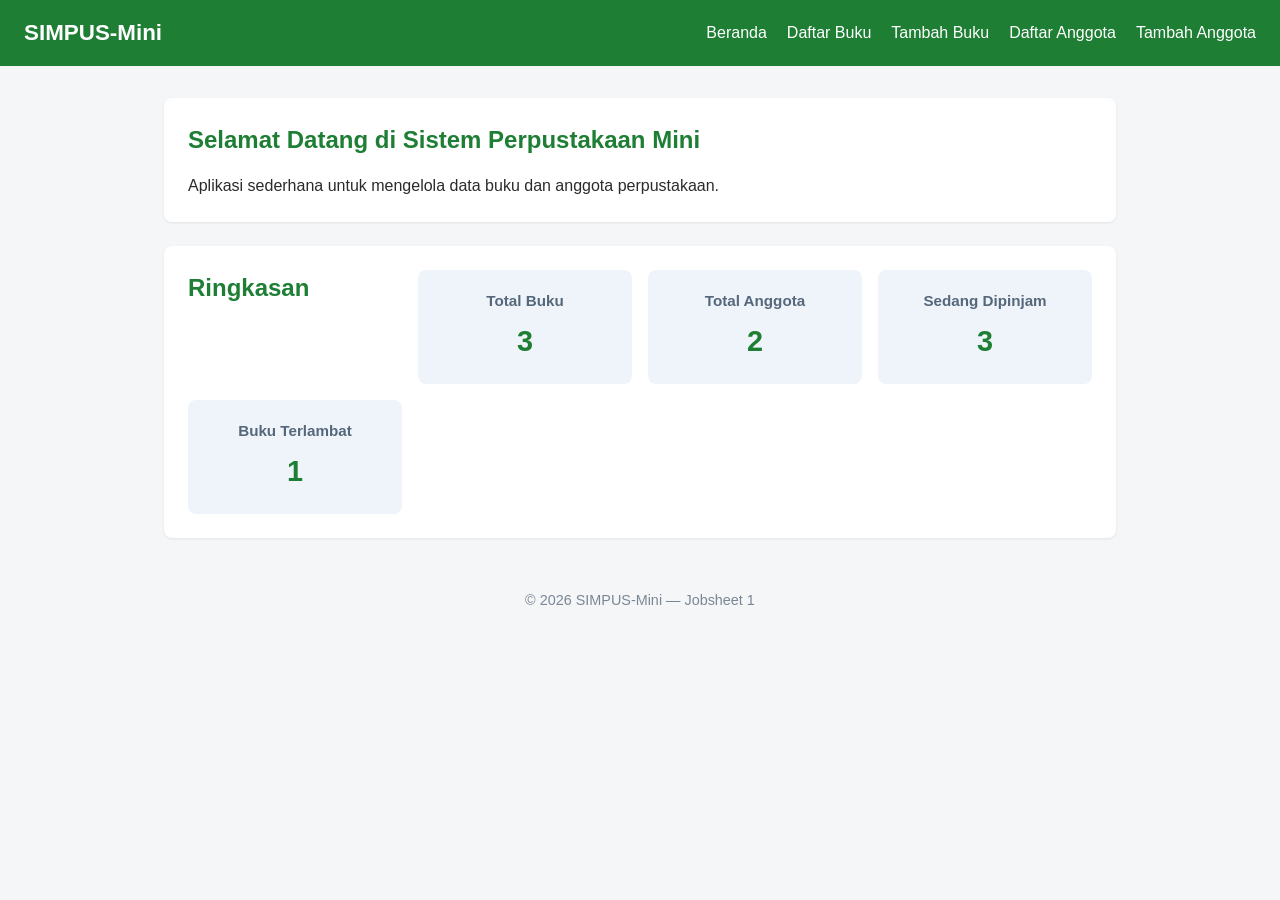
<file: jobsheet-01/index.html>
<!DOCTYPE html> 
<html lang="id"> 
<head> 
    <meta charset="UTF-8">
    <meta name="viewport" content="width=device-width, initial-scale=1"> 
    <title>SIMPUS-Mini | Beranda</title>
    <link rel="stylesheet" href="assets/css/style.css">
</head> 
<body> 
    <header> 
        <h1>SIMPUS-Mini</h1>
        <button type="button" id="nav-toggle-btn" class="nav-toggle-label" aria-label="Menu">&#9776;</button>
        <nav> 
            <ul> 
                <li><a href="index.html">Beranda</a></li> 
                <li><a href="buku/list.html">Daftar Buku</a></li> 
                <li><a href="buku/tambah.html">Tambah Buku</a></li> 
                <li><a href="anggota/list.html">Daftar Anggota</a></li> 
                <li><a href="anggota/tambah.html">Tambah Anggota</a></li> 
            </ul>
        </nav> 
    </header>      
    
    <main>         
        <section>             
            <h2>Selamat Datang di Sistem Perpustakaan Mini</h2>             
            <p>Aplikasi sederhana untuk mengelola data buku dan anggota perpustakaan.</p>         
        </section>          
        
        <section>             
            <h2>Ringkasan</h2>             
            <article>                 
                <h3>Total Buku</h3>                 
                <p>3</p>             
            </article>             
            <article>                 
                <h3>Total Anggota</h3>                 
                <p>2</p>             
            </article>             
            <article>                 
                <h3>Sedang Dipinjam</h3>                 
                <p>3</p>             
            </article>
            <article>
                <h3>Buku Terlambat</h3>
                <p>1</p>
            </article>         
        </section>     
    </main>      
    
    <footer>         
        <p>© 2026 SIMPUS-Mini — Jobsheet 1</p>     
    </footer>
    <script src="assets/js/app.js"></script>
</body> 
</html>
</file>
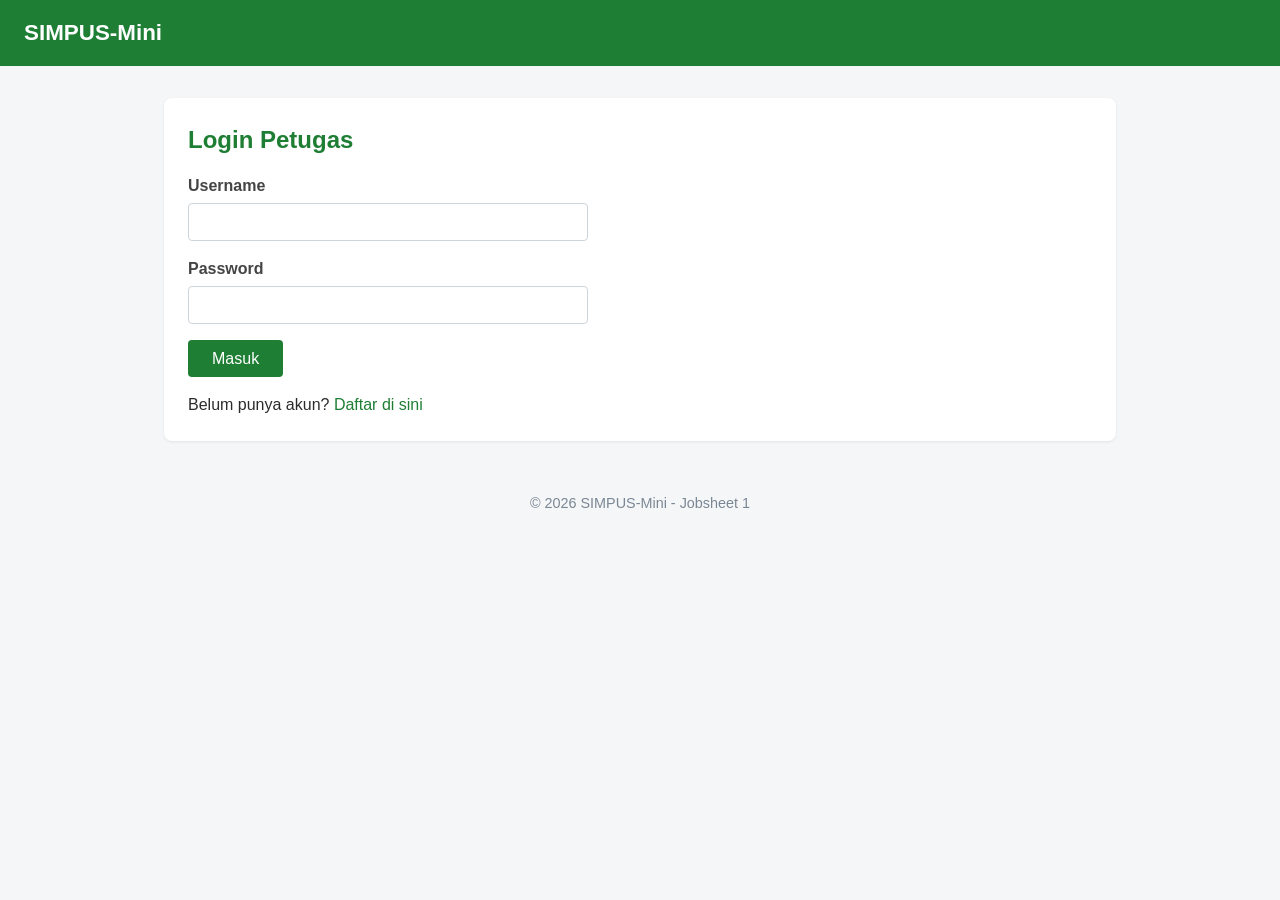
<file: jobsheet-01/login.html>
<!DOCTYPE html>
<html lang="id">
<head>
    <meta charset="UTF-8">
    <meta name="viewport" content="width=device-width, initial-scale=1">
    <title>SIMPUS-Mini - Login Petugas</title>
    <link rel="stylesheet" href="assets/css/style.css">
</head>
<body>
    <header>
        <h1>SIMPUS-Mini</h1>
    </header>

    <main>
        <section>
            <h2>Login Petugas</h2>
            <form>
                <p>
                    <label for="username">Username</label>
                    <input type="text" id="username" name="username" required>
                </p>

                <p>
                    <label for="password">Password</label>
                    <input type="password" id="password" name="password" required>
                </p>

                <p>
                    <button type="submit">Masuk</button>
                </p>
            </form>

            <p>Belum punya akun? <a href="anggota/tambah.html">Daftar di sini</a></p>
        </section>
    </main>

    <footer>
        <p>© 2026 SIMPUS-Mini - Jobsheet 1</p>
    </footer>
    <script src="assets/js/app.js"></script>
</body>
</html>
</file>
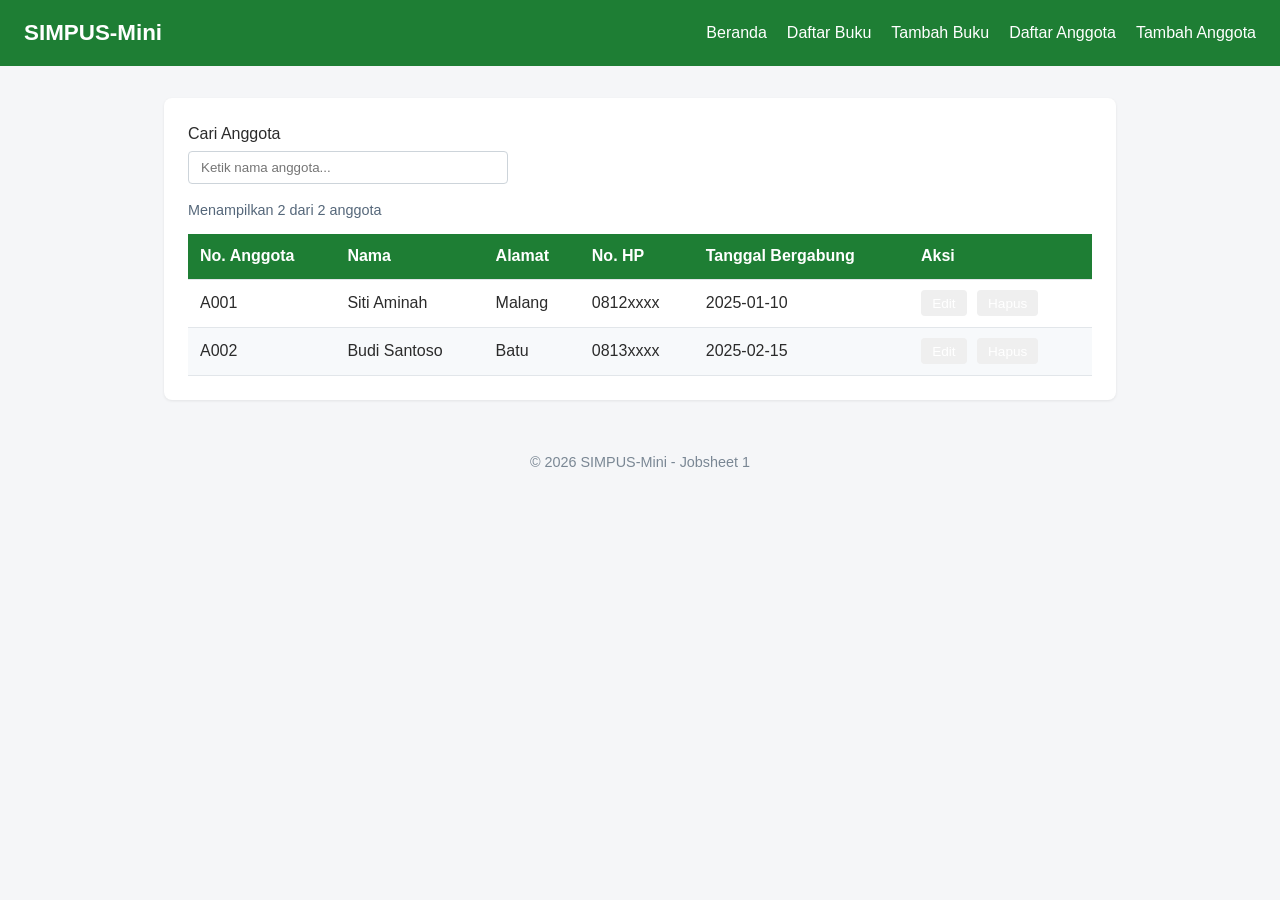
<file: jobsheet-01/anggota/list.html>
<!DOCTYPE html>
<html lang="id">
<head>
    <meta charset="UTF-8">
    <meta name="viewport" content="width=device-width, initial-scale=1">
    <title>SIMPUS-Mini - Daftar Anggota</title>
    <link rel="stylesheet" href="../assets/css/style.css">
</head>
<body>
    <header>
        <h1>SIMPUS-Mini</h1>
        <button type="button" id="nav-toggle-btn" class="nav-toggle-label" aria-label="Menu">&#9776;</button>
        <nav>
            <ul>
                <li><a href="../index.html">Beranda</a></li>
                <li><a href="../buku/list.html">Daftar Buku</a></li>
                <li><a href="../buku/tambah.html">Tambah Buku</a></li>
                <li><a href="list.html">Daftar Anggota</a></li>
                <li><a href="tambah.html">Tambah Anggota</a></li>
            </ul>
        </nav>
    </header>

    <main>
        <section>
            <div class="search-box">
                <label for="search-input">Cari Anggota</label>
                <input type="text" id="search-input" placeholder="Ketik nama anggota...">
            </div>
            <div class="table-responsive">
                <table>
                    <thead>
                        <tr>
                            <th>No. Anggota</th>
                            <th>Nama</th>
                            <th>Alamat</th>
                            <th>No. HP</th>
                            <th>Tanggal Bergabung</th>
                            <th>Aksi</th>
                        </tr>
                    </thead>
                    <tbody>
                        <tr>
                            <td>A001</td>
                            <td>Siti Aminah</td>
                            <td>Malang</td>
                            <td>0812xxxx</td>
                            <td>2025-01-10</td>
                            <td> <button type="button">Edit</button> <button type="button">Hapus</button> </td>
                        </tr>
                        <tr>
                            <td>A002</td>
                            <td>Budi Santoso</td>
                            <td>Batu</td>
                            <td>0813xxxx</td>
                            <td>2025-02-15</td>
                            <td> <button type="button">Edit</button> <button type="button">Hapus</button> </td>
                        </tr>
                    </tbody>
                </table>
            </div>
        </section>
    </main>

    <footer>
        <p>© 2026 SIMPUS-Mini - Jobsheet 1</p>
    </footer>
    <script src="../assets/js/app.js"></script>
</body>
</html>
</file>
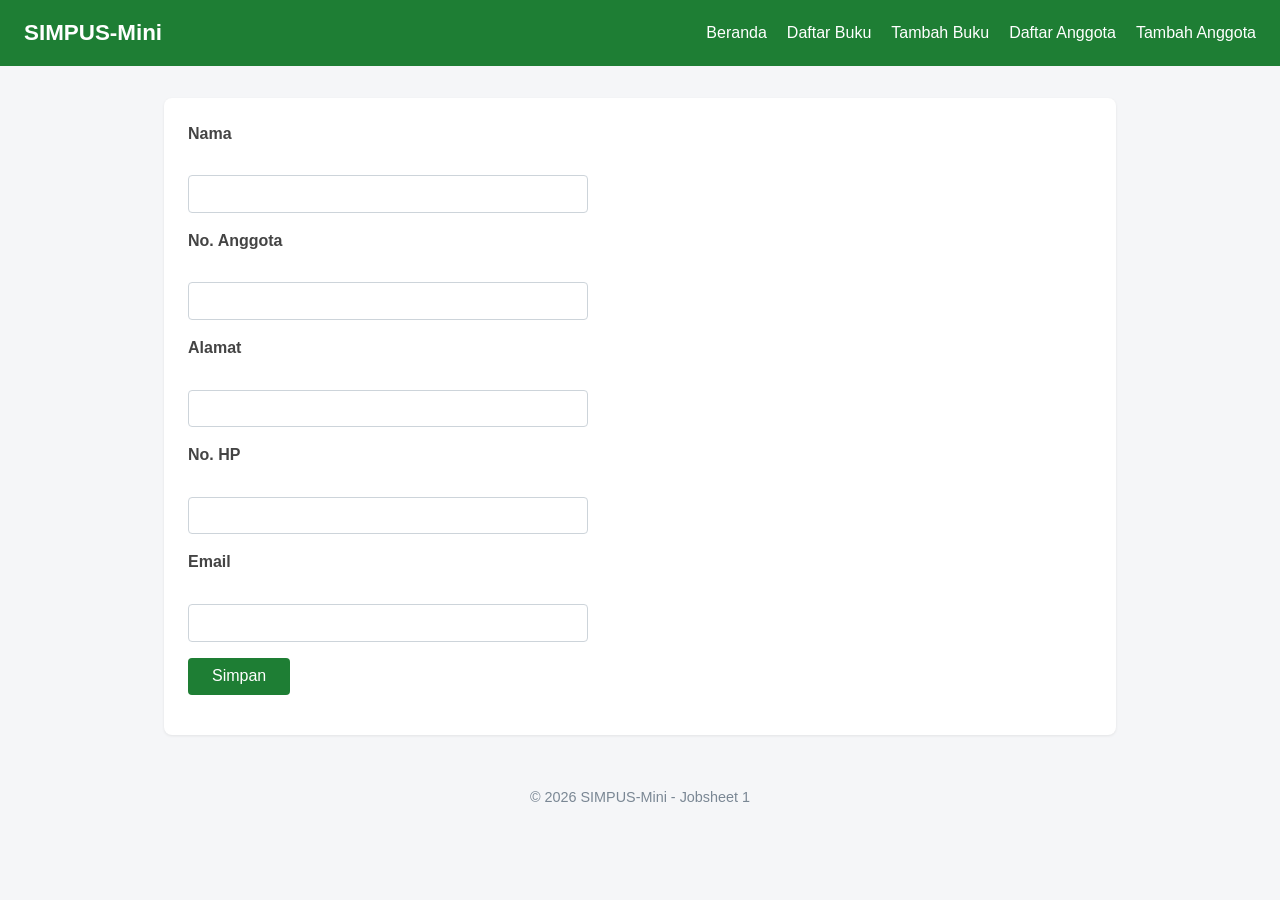
<file: jobsheet-01/anggota/tambah.html>
<!DOCTYPE html>
<html lang="id">
<head>
    <meta charset="UTF-8">
    <meta name="viewport" content="width=device-width, initial-scale=1">
    <title>SIMPUS-Mini - Tambah Anggota</title>
    <link rel="stylesheet" href="../assets/css/style.css">
</head>
<body>
    <header>
        <h1>SIMPUS-Mini</h1>
        <button type="button" id="nav-toggle-btn" class="nav-toggle-label" aria-label="Menu">&#9776;</button>
        <nav>
            <ul>
                <li><a href="../index.html">Beranda</a></li>
                <li><a href="../buku/list.html">Daftar Buku</a></li>
                <li><a href="../buku/tambah.html">Tambah Buku</a></li>
                <li><a href="list.html">Daftar Anggota</a></li>
                <li><a href="tambah.html">Tambah Anggota</a></li>
            </ul>
        </nav>
    </header>

    <main>
        <section>
            <form>
                <p> 
                    <label for="nama">Nama</label><br> 
                    <input type="text" id="nama" name="nama" required> 
                </p>
                
                <p> 
                    <label for="no_anggota">No. Anggota</label><br> 
                    <input type="text" id="no_anggota" name="no_anggota" required>
                </p>
                
                <p> 
                    <label for="alamat">Alamat</label><br> 
                    <input type="text" id="alamat" name="alamat"> 
                </p>
                
                <p> 
                    <label for="no_hp">No. HP</label><br> 
                    <input type="text" id="no_hp" name="no_hp"> 
                </p>

                <p>
                    <label for="email">Email</label><br>
                    <input type="text" id="email" name="email">
                </p>
                
                <p> <button type="submit">Simpan</button> 
                </p>
            </form>
        </section>
    </main>

    <footer>
        <p>© 2026 SIMPUS-Mini - Jobsheet 1</p>
    </footer>
    <script src="../assets/js/app.js"></script>
</body>
</html>
</file>
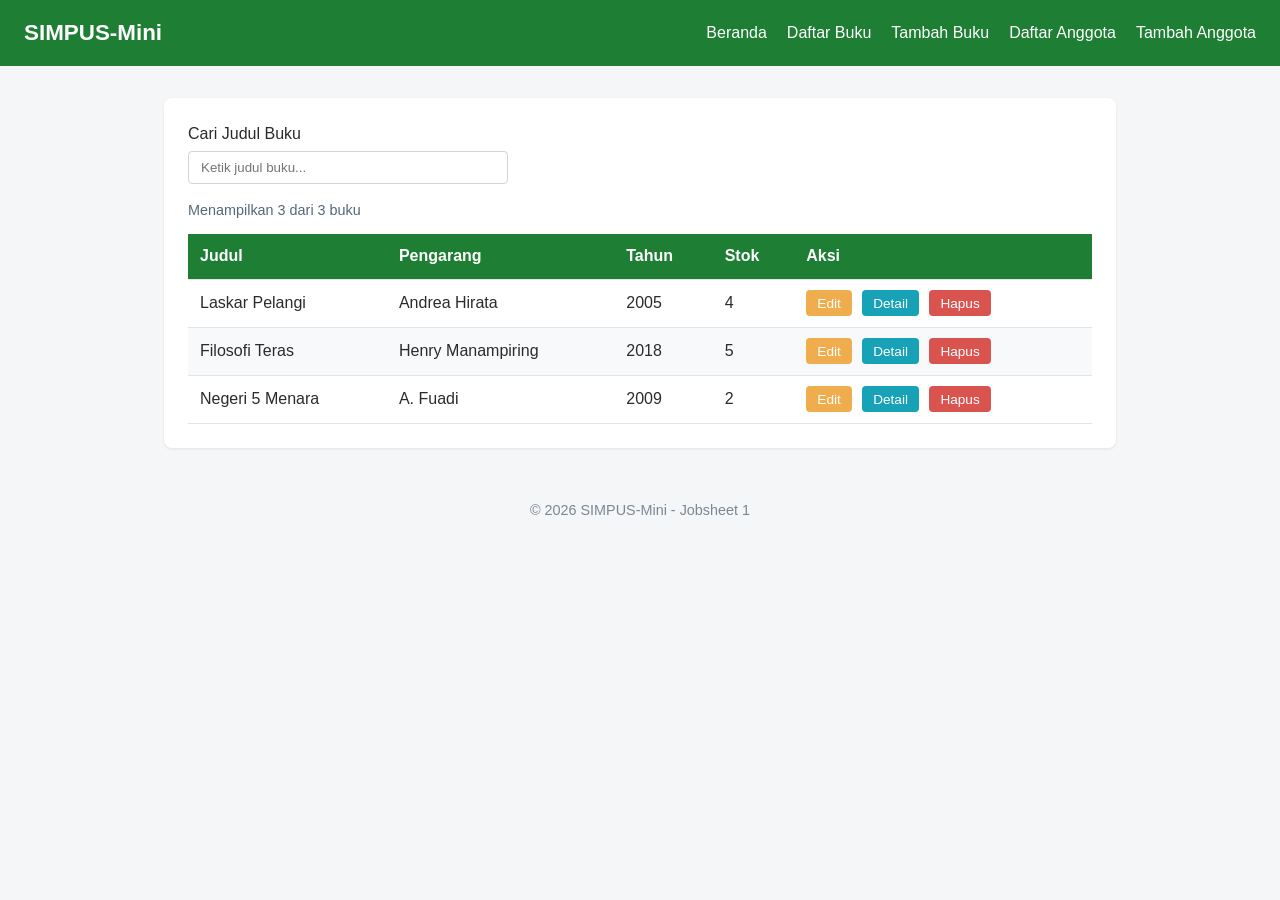
<file: jobsheet-01/buku/list.html>
<!DOCTYPE html>
<html lang="id">

<head>
    <meta charset="UTF-8">
    <meta name="viewport" content="width=device-width, initial-scale=1">
    <title>SIMPUS-Mini | Beranda</title>
    <link rel="stylesheet" href="../assets/css/style.css">
</head>

<body>
    <header>
        <h1>SIMPUS-Mini</h1>
        <button type="button" id="nav-toggle-btn" class="nav-toggle-label" aria-label="Menu">&#9776;</button>
        <nav>
            <ul>
                <li><a href="index.html">Beranda</a></li>
                <li><a href="buku/list.html">Daftar Buku</a></li>
                <li><a href="buku/tambah.html">Tambah Buku</a></li>
                <li><a href="anggota/list.html">Daftar Anggota</a></li>
                <li><a href="anggota/tambah.html">Tambah Anggota</a></li>
            </ul>
        </nav>
    </header>

    <main>
        <section>
            <div class="search-box">
                <label for="search-input">Cari Judul Buku</label>
                <input type="text" id="search-input" placeholder="Ketik judul buku...">
            </div>
            <div class="table-responsive">
                <table>
                    <thead>
                        <tr>
                            <th>Judul</th>
                            <th>Pengarang</th>
                            <th>Tahun</th>
                            <th>Stok</th>
                            <th>Aksi</th>
                        </tr>
                    </thead>
                    <tbody>
                        <tr>
                            <td>Laskar Pelangi</td>
                            <td>Andrea Hirata</td>
                            <td>2005</td>
                            <td>4</td>
                            <td> 
                                <button type="button" class="btn-edit">Edit</button>
                                <button type="button" class="btn-detail">Detail</button> 
                                <button type="button" class="btn-hapus">Hapus</button> </td>
                        </tr>
                        <tr>
                            <td>Filosofi Teras</td>
                            <td>Henry Manampiring</td>
                            <td>2018</td>
                            <td>5</td>
                            <td>
                                <button type="button" class="btn-edit">Edit</button>
                                <button type="button" class="btn-detail">Detail</button> 
                                <button type="button" class="btn-hapus">Hapus</button> </td>
                                </td>
                        </tr>
                        <tr>
                            <td>Negeri 5 Menara</td>
                            <td>A. Fuadi</td>
                            <td>2009</td>
                            <td>2</td>
                            <td>
                                <button type="button" class="btn-edit">Edit</button>
                                <button type="button" class="btn-detail">Detail</button> 
                                <button type="button" class="btn-hapus">Hapus</button> </td>
                                </td>
                        </tr>
                    </tbody>
            </table>
        </div>
    </section>
</main>

    <footer>
        <p>© 2026 SIMPUS-Mini - Jobsheet 1</p>
    </footer>
    <script src="../assets/js/app.js"></script>
</body>
</html>
</file>
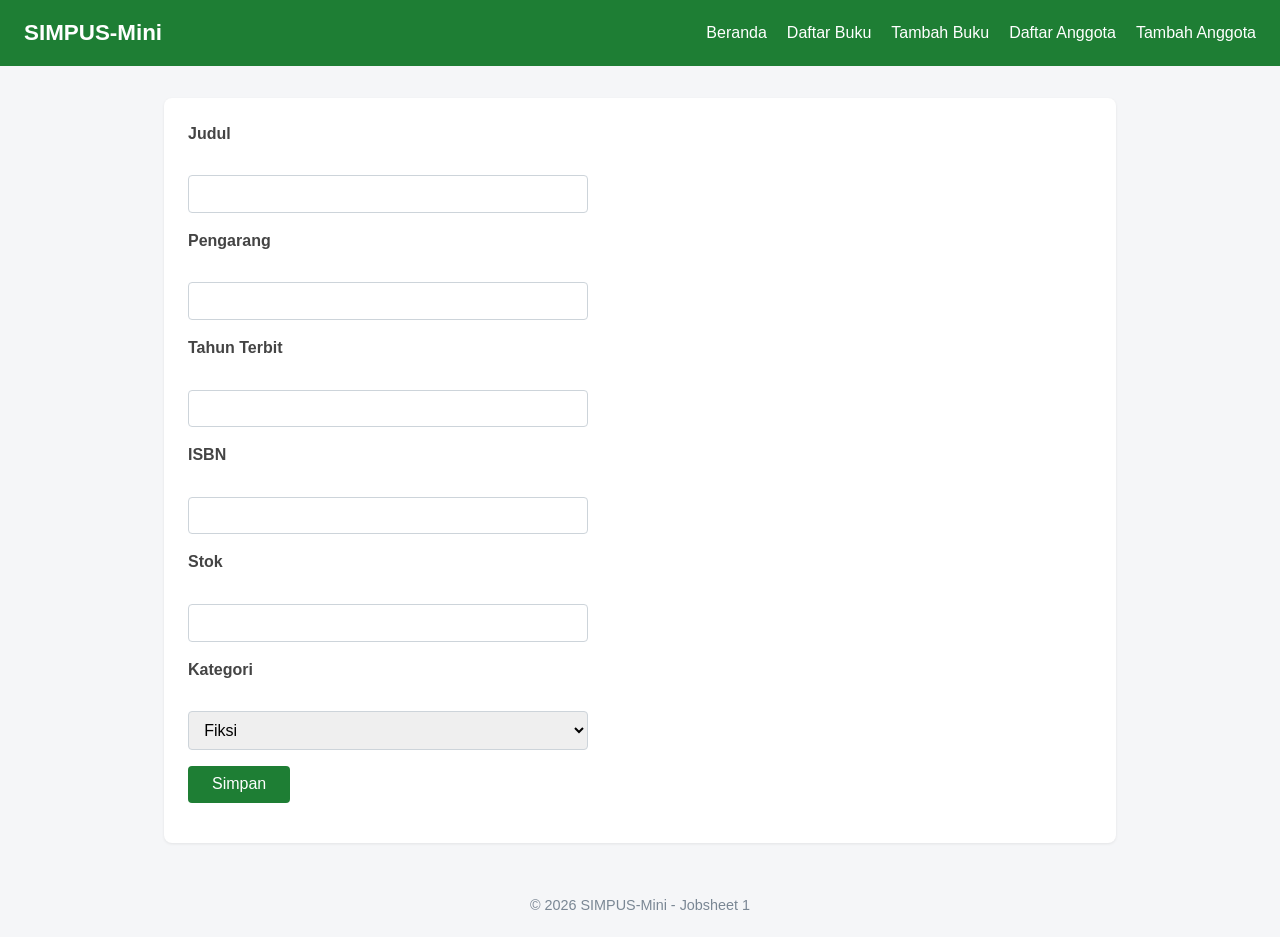
<file: jobsheet-01/buku/tambah.html>
<!DOCTYPE html>
<html lang="id">
<head>
    <meta charset="UTF-8">
    <meta name="viewport" content="width=device-width, initial-scale=1">
    <title>SIMPUS-Mini - Tambah Buku</title>
    <link rel="stylesheet" href="../assets/css/style.css">
</head>
<body>
    <header>
        <h1>SIMPUS-Mini</h1>
        <button type="button" id="nav-toggle-btn" class="nav-toggle-label" aria-label="Menu">&#9776;</button>
        <nav>
            <ul>
                <li><a href="../index.html">Beranda</a></li>
                <li><a href="list.html">Daftar Buku</a></li>
                <li><a href="tambah.html">Tambah Buku</a></li>
                <li><a href="../anggota/list.html">Daftar Anggota</a></li>
                <li><a href="../anggota/tambah.html">Tambah Anggota</a></li>
            </ul>
        </nav>
    </header>

    <main>
        <section>
            <form id="form-tambah">
                <p>
                    <label for="judul">Judul</label><br>
                    <input type="text" id="judul" name="judul" required>
                </p>

                <p>
                    <label for="pengarang">Pengarang</label><br>
                    <input type="text" id="pengarang" name="pengarang" required>
                </p>

                <p>
                    <label for="tahun">Tahun Terbit</label><br>
                    <input type="number" id="tahun" name="tahun" min="1900" max="2026" required>
                </p>

                <p>
                    <label for="isbn">ISBN</label><br>
                    <input type="text" id="isbn" name="isbn" pattern="[0-9-]*" inputmode="numeric">
                </p>
                
                <p> 
                    <label for="stok">Stok</label><br> 
                    <input type="number" id="stok" name="stok" min="0" required> 
                </p>
                
                <p> 
                    <label for="kategori">Kategori</label><br> 
                    <select id="kategori" name="kategori">
                        <option value="fiksi">Fiksi</option>
                        <option value="non-fiksi">Non-Fiksi</option>
                        <option value="referensi">Referensi</option>
                    </select> 
                </p>
                
                <p> 
                    <button type="submit">Simpan</button> 
                </p>
            </form>
        </section>
    </main>

    <footer>
        <p>© 2026 SIMPUS-Mini - Jobsheet 1</p>
    </footer>
    <script src="../assets/js/app.js"></script>
</body>
</html>
</file>
<file: jobsheet-01/assets/css/style.css>
/* ===== Reset & Base ===== */
* {
    box-sizing: border-box;
    margin: 0;
    padding: 0;
}

body {
    font-family: "Segoe UI", Arial, sans-serif;
    color: #2b2b2b;
    background-color: #f5f6f8;
    line-height: 1.5;
}

a {
    color: #1e7e34;
    text-decoration: none;
}

a:hover {
    text-decoration: underline;
}

/* ===== Header & Navbar (Flexbox) ===== */
header {
    background-color: #1e7e34;
    color: #fff;
    padding: 1rem 1.5rem;
    display: flex;
    align-items: center;
    justify-content: space-between;
    flex-wrap: wrap;
}

header h1 {
    font-size: 1.4rem;
}

header nav ul {
    list-style: none;
    display: flex;
    gap: 1.25rem;
}

header nav a {
    color: #fff;
    font-weight: 500;
}

/* ===== Main Layout ===== */
main {
    max-width: 1000px;
    margin: 2rem auto;
    padding: 0 1.5rem;
}

section {
    background-color: #fff;
    border-radius: 8px;
    padding: 1.5rem;
    margin-bottom: 1.5rem;
    box-shadow: 0 1px 3px rgba(0, 0, 0, 0.08);
}

section h2 {
    margin-bottom: 1rem;
    color: #1e7e34;
}

/* ===== Kartu Statistik (CSS Grid) ===== */
main section:nth-of-type(2) {
    display: grid;
    grid-template-columns: repeat(4, 1fr);
    gap: 1rem;
}

main section:nth-of-type(2) article {
    background-color: #eef4fa;
    border-radius: 8px;
    padding:  1.25rem;
    text-align: center;
}

main section:nth-of-type(2) article h3 {
    font-size: 0.95rem;
    color: #55677a;
    margin-bottom: 0.5rem;
}
main section:nth-of-type(2) article p {
    font-size: 1.8rem;
    font-weight: 700;
    color: #1e7e34;
}

/* ===== Tabel ===== */
table {
    width: 100%;
    border-collapse: collapse;
}

th, td {
    text-align: left;
    padding: 0.65rem 0.75rem;
    border-bottom: 1px solid #e2e6ea;
}

thead {
    background-color: #1e7e34;
    color: #fff;
}

tbody tr:nth-child(even) {
    background-color: #f7f9fb;
}

tbody tr:hover {
    background-color: #eef4fa;
}

td button {
    padding: 0.35rem 0.7rem;
    margin-right: 0.35rem;
    border: none;
    border-radius: 4px;
    cursor: pointer;
    font-size: 0.85rem;
    color: #fff;
}

td button.btn-edit {
    background-color: #f0ad4e;
}

td button.btn-detail {
    background-color: #17a2b8;
}

td button.btn-hapus {
    background-color: #d9534f;
}

/* ===== Form ===== */
form p {
    margin-bottom: 1rem;
}

form label {
    display: block;
    margin-bottom: 0.35rem;
    font-weight: 600;
    color: #444;
}

form input,
form select {
    width: 100%;
    max-width: 400px;
    padding: 0.55rem 0.7rem;
    border: 1px solid #cdd4da;
    border-radius: 4px;
    font-size: 1rem;
}

form button[type="submit"] {
    background-color: #1e7e34;
    color: #fff;
    border: none;
    padding: 0.6rem 1.5rem;
    border-radius: 4px;
    font-size: 1rem;
    cursor: pointer;
}

form button[type="submit"]:hover {
    background-color: #145523;
}

/* ===== Foooter ===== */
footer {
    text-align: center;
    padding: 1.25rem;
    color: #7a8794;
    font-size: 0.9rem;
}

/* ===== Hamburger menu (JS-driven, menggantikan checkbox hack) ===== */
.nav-toggle-label {
    display: none;
    font-size: 1.6rem;
    color: #fff;
    background: none;
    border: none;
    cursor: pointer;
}

/* ===== Pesan Error Validasi ===== */
.error {
    display: block;
    color: #d9534f;
    font-size: 0.85rem;
    margin-top: 0.25rem;
}

/* ===== Kolom Pencarian ===== */
.search-box {
    margin-bottom: 1rem;
}
.search-box label,
.search-box input {
    width: 100%;
    max-width: 320px;
}
.search-box label {
    display: block;
    margin-bottom: 0.35rem;
}
.search-box input {
    display: block;
    padding: 0.5rem 0.75rem;
    border: 1px solid #cdd4da;
    border-radius: 4px;
}

.table-count {
    margin-bottom: 0.75rem;
    color: #55677a;
    font-size: 0.9rem;
}

/* ===== Tabel Responsif ===== */
.table-responsive {
    overflow-x: auto;
}

/* ===== Responsive Breakpoints ===== */

/* Tablet ke bawah */
@media (max-width: 900px) {
    main section:nth-of-type(2) {
        grid-template-columns: repeat(2, 1fr);
    }
}

/* Mobile */
@media (max-width: 480px) {
    header {
        position: relative;
    }

    .nav-toggle-label {
        display: block;
    }

    header nav {
        display: block;
        max-height: 0;
        overflow: hidden;
        opacity: 0;
        transition: max-height 0.3s ease, opacity 0.3s ease;
    }

    header nav.nav-open {
        max-height: 300px;
        opacity: 1;
    }

    header nav ul {
        flex-direction: column;
        gap: 0.75rem;
    }

    main section:nth-of-type(2) {
        grid-template-columns: 1fr;
    }

    form input,
    form select {
        max-width: 100%;
    }
}

/* Layar Sangat Lebar */
@media (min-width: 1400px) {
    main {
        max-width: 1300px;
    }
}
</file>
